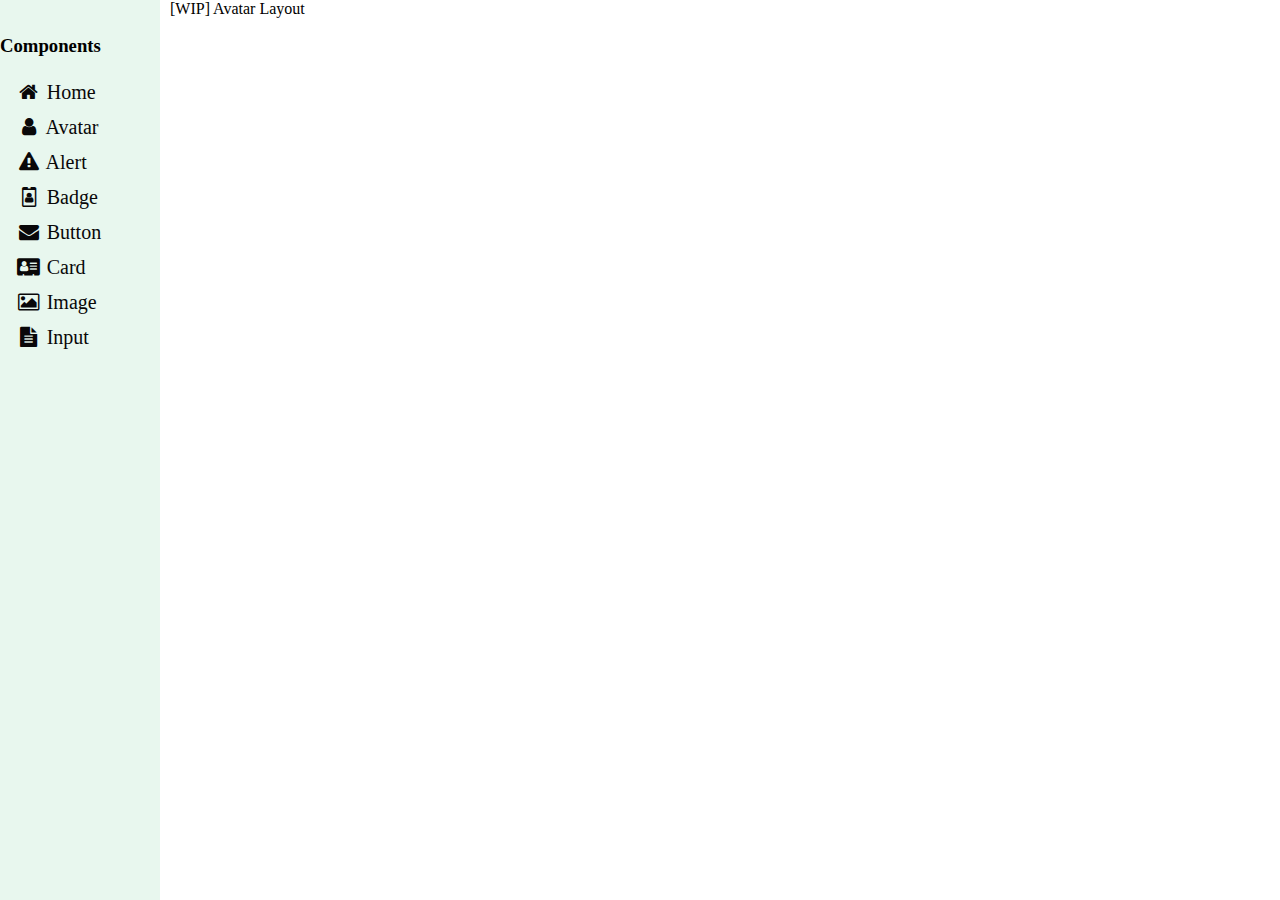
<file: components/avatar.html>
<!DOCTYPE html>
<html lang="en">
  <head>
    <meta charset="UTF-8" />
    <meta name="description" content="Melon UI Kit" />
    <meta name="keywords" content="UI/UX, Design Pattern, Design Kit" />
    <meta name="author" content="Kishan HS" />
    <meta name="viewport" content="width=device-width, initial-scale=1.0" />
    <script src="../resources/js/jquery-3.6.0.min.js"></script>
    <script src="../js/sidebar.js"></script>
    <link
      rel="icon"
      type="image/x-icon"
      href="../assets/images/logo/logo_ico_icon.ico"
    />
    <link rel="stylesheet" href="../css/avatar.css" />
    <link rel="stylesheet" href="../css/sidebar.css" />
    <link rel="stylesheet" href="../css/utils.css" />
    <title>Avatar</title>

    <meta name="viewport" content="width=device-width, initial-scale=1" />
    <link rel="stylesheet" href="../resources/css/font-awesome.min.css" />
  </head>
  <body>
    <div class="sidebar" id="navList">
      <h3 class="flexBox">Components</h3>
      <a href="../index.html"><i class="fa fa-fw fa-home"></i> Home</a>
      <a href="../components/avatar.html"
        ><i class="fa fa-fw fa-user"></i> Avatar</a
      >
      <a href="../components/alert.html"
        ><i class="fa fa-fw fa-warning"></i> Alert</a
      >
      <a href="../components/badge.html"
        ><i class="fa fa-fw fa-id-badge"></i> Badge</a
      >
      <a href="../components/button.html"
        ><i class="fa fa-fw fa-envelope"></i> Button</a
      >
      <a href="../components/card.html"
        ><i class="fa fa-fw fa-address-card"></i> Card
      </a>
      <a href="../components/image.html"
        ><i class="fa fa-fw fa-photo"></i> Image</a
      >
      <a href="../components/input.html"
        ><i class="fa fa-fw fa-file-text"></i> Input</a
      >
    </div>

    <div class="main">[WIP] Avatar Layout</div>
  </body>
</html>
</file>
<file: css/utils.css>
:root {
  --primary-color: #e8f7ee;
  --secondary-color: #090809;
  --cta-color: #ffa69e;
  --cta-support-color: #4c743b;

  --font-size-xsmall: 8px;
  --font-size-small: 16px;
  --font-size-medium: 24px;
  --font-size-large: 32px;
  --font-size-xlarge: 48px;

  --font-weight-light: 300;
  --font-weight-regular: 400;
  --font-weight-semibold: 600;
  --font-weight-bold: 700;
  --font-weight-black: 900;
}
</file>
<file: css/avatar.css>
@import url(typography.css);
@import url(normalize.css);
@import url(utils.css);
</file>
<file: css/sidebar.css>
@import url(typography.css);
@import url(normalize.css);
@import url(utils.css);

.sidebar {
  height: 100%;
  width: 160px;
  position: fixed;
  z-index: 1;
  top: 0;
  left: 0;
  background-color: var(--primary-color);
  overflow-x: hidden;
  padding-top: 16px;
}

.sidebar a {
  padding: 6px 8px 6px 16px;
  text-decoration: none;
  font-size: 20px;
  color: var(--secondary-color);
  display: block;
}

.sidebar a:hover {
  background: var(--cta-color);
  color: var(--secondary-color);
}

.activeClass {
  background: var(--cta-color);
  color: var(--secondary-color);
}

.main {
  margin-left: 160px; /* Same as the width of the sidenav */
  padding: 0px 10px;
}

@media screen and (max-height: 450px) {
  .sidebar {
    padding-top: 15px;
  }
  .sidebar a {
    font-size: 18px;
  }
}
</file>
